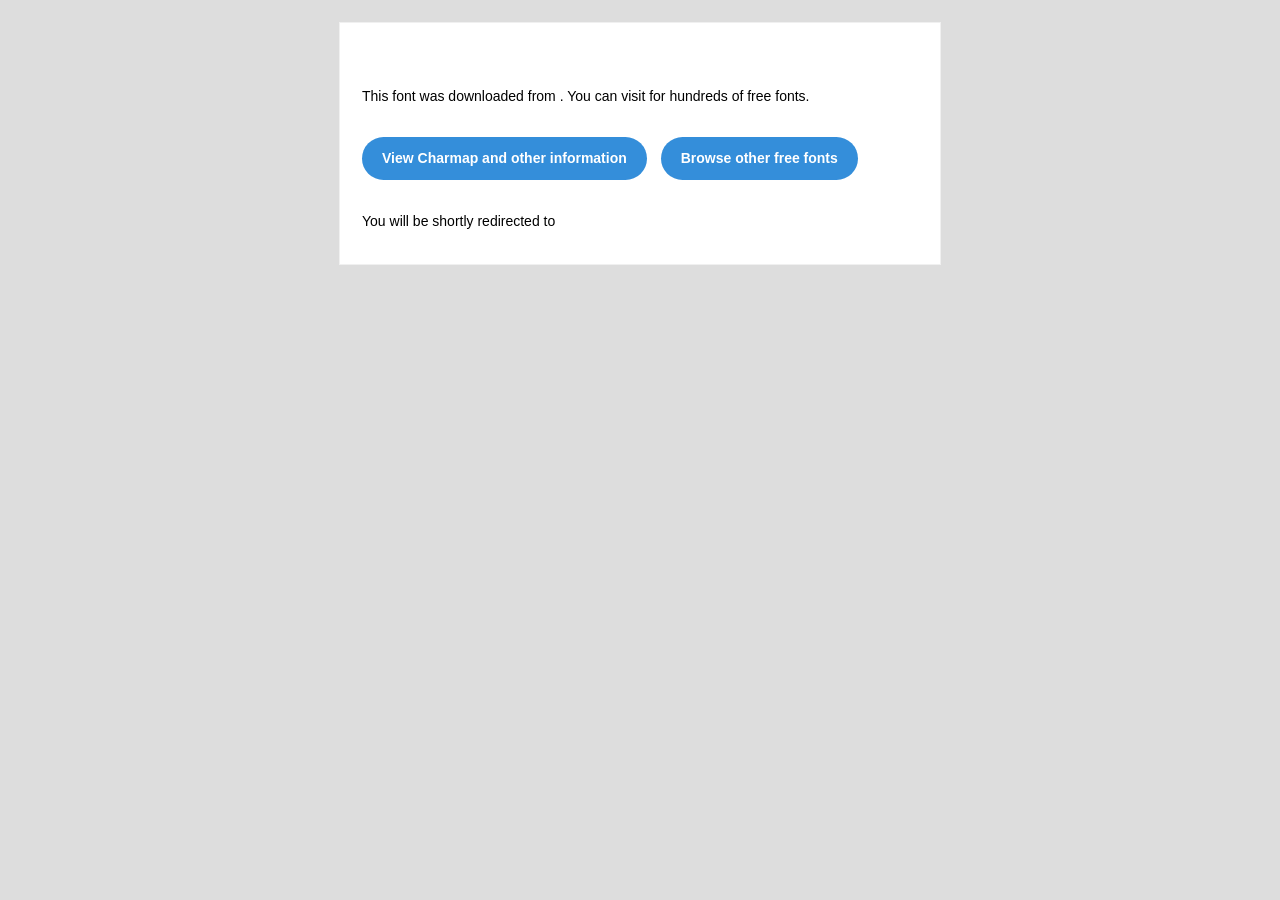
<file: fonts/Arial Regular/readme.html>
<!DOCTYPE html PUBLIC "-//W3C//DTD XHTML 1.0 Transitional//EN" "http://www.w3.org/TR/xhtml1/DTD/xhtml1-transitional.dtd">
<html xmlns="http://www.w3.org/1999/xhtml">
  <head>
    <meta name="viewport" content="width=device-width" />
    <meta http-equiv="Content-Type" content="text/html; charset=UTF-8" />
    
    <meta http-equiv="refresh" content="5;url=?ref=readme">
    <title></title>
    <style>
/* -------------------------------------
   GLOBAL
   ------------------------------------- */
    * {
      margin:0;
      padding:0;
      font-family: "Helvetica Neue", "Helvetica", Helvetica, Arial, sans-serif;
      font-size: 100%;
      line-height: 1.6;
    }

    img {
      max-width: 100%;
    }

    body {
      -webkit-font-smoothing:antialiased;
      -webkit-text-size-adjust:none;
      width: 100%!important;
      height: 100%;
      background:#DDD;
    }


    /* -------------------------------------
       ELEMENTS
       ------------------------------------- */
    a {
      color: #348eda;
    }

    .btn-primary, .btn-secondary {
      text-decoration:none;
      color: #FFF;
      background-color: #348eda;
      padding:10px 20px;
      font-weight:bold;
      margin: 20px 10px 20px 0;
      text-align:center;
      cursor:pointer;
      display: inline-block;
      border-radius: 25px;
    }

    .btn-secondary{
      background: #aaa;
    }

    .last {
      margin-bottom: 0;
    }

    .first{
      margin-top: 0;
    }


    /* -------------------------------------
       BODY
       ------------------------------------- */
    table.body-wrap {
      width: 100%;
      padding: 20px;
    }

    table.body-wrap .container{
      border: 1px solid #f0f0f0;
    }


    /* -------------------------------------
       FOOTER
       ------------------------------------- */
    table.footer-wrap {
      width: 100%;
      clear:both!important;
    }

    .footer-wrap .container p {
      font-size:12px;
      color:#666;

    }

    table.footer-wrap a{
      color: #999;
    }


    /* -------------------------------------
       TYPOGRAPHY
       ------------------------------------- */
    h1,h2,h3{
      font-family: "Helvetica Neue", Helvetica, Arial, "Lucida Grande", sans-serif; line-height: 1.1; margin-bottom:15px; color:#000;
      margin: 40px 0 10px;
      line-height: 1.2;
      font-weight:200;
    }

    h1 {
      font-size: 36px;
    }
    h2 {
      font-size: 28px;
    }
    h3 {
      font-size: 22px;
    }

    p, ul {
      margin-bottom: 10px;
      font-weight: normal;
      font-size:14px;
    }

    ul li {
      margin-left:5px;
      list-style-position: inside;
    }

    /* ---------------------------------------------------
       RESPONSIVENESS
       Nuke it from orbit. It's the only way to be sure.
       ------------------------------------------------------ */

    /* Set a max-width, and make it display as block so it will automatically stretch to that width, but will also shrink down on a phone or something */
    .container {
      display:block!important;
      max-width:600px!important;
      margin:0 auto!important; /* makes it centered */
      clear:both!important;
    }

    /* This should also be a block element, so that it will fill 100% of the .container */
    .content {
      padding:20px;
      max-width:600px;
      margin:0 auto;
      display:block;
    }

    /* Let's make sure tables in the content area are 100% wide */
    .content table {
      width: 100%;
    }

    </style>
  </head>

  <body bgcolor="#f6f6f6">

    <!-- body -->
    <table class="body-wrap">
      <tr>
        <td></td>
        <td class="container" bgcolor="#FFFFFF">

          <!-- content -->
          <div class="content">
            <table>
              <tr>
                <td>
                  <h1></h1>
                  <p>This font was downloaded from <a href="?ref=readme"></a> . You can visit <a href="?ref=readme"></a> for hundreds of free fonts.</p>
                  <p><a href="?ref=readme" class="btn-primary">View Charmap and other information</a> <a href="?ref=readme" class="btn-primary">Browse other free fonts</a></p>
                  <p>You will be shortly redirected to </p>
                </td>
              </tr>
            </table>
          </div>
          <!-- /content -->

        </td>
        <td></td>
      </tr>
    </table>
    <!-- /body -->

  </body>
</html>
</file>
